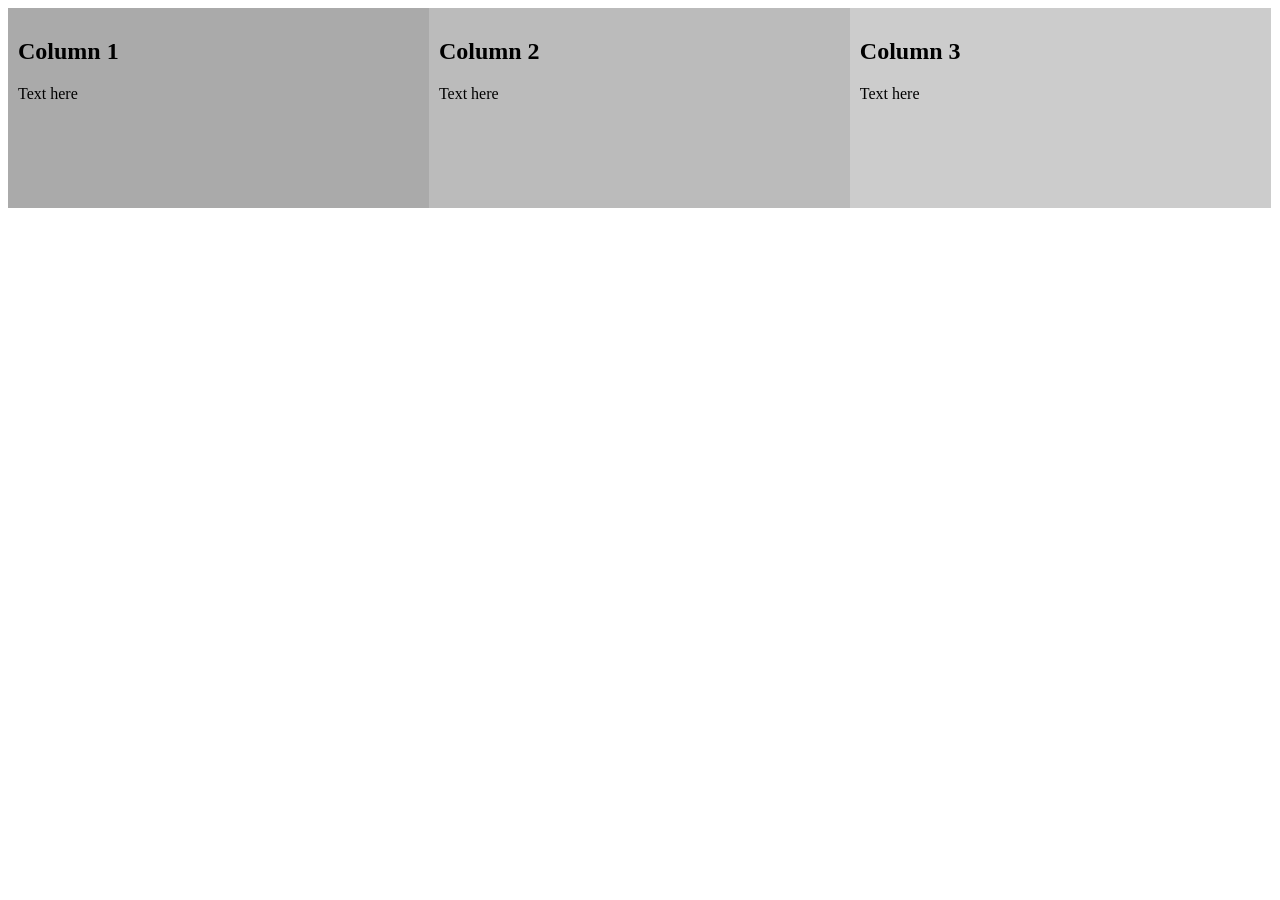
<file: index.html>
<!DOCTYPE html>
<html lang="en">
<head>
    <meta charset="UTF-8">
    <meta http-equiv="X-UA-Compatible" content="IE=edge">
    <meta name="viewport" content="width=device-width, initial-scale=1.0">
    <link rel="stylesheet" href="styles.css">
    <title>Document</title>
</head>
<body>
    <div class="row">
        <div class="column" id="box1">
            <h2>Column 1</h2>
            <p>Text here</p>
        </div>
        <div class="column" id="box2">
            <h2>Column 2</h2>
            <p>Text here</p>
        </div>
        <div class="column" id="box3">
            <h2>Column 3</h2>
            <p>Text here</p>
        </div>
    </div>
</body>
</html>
</file>
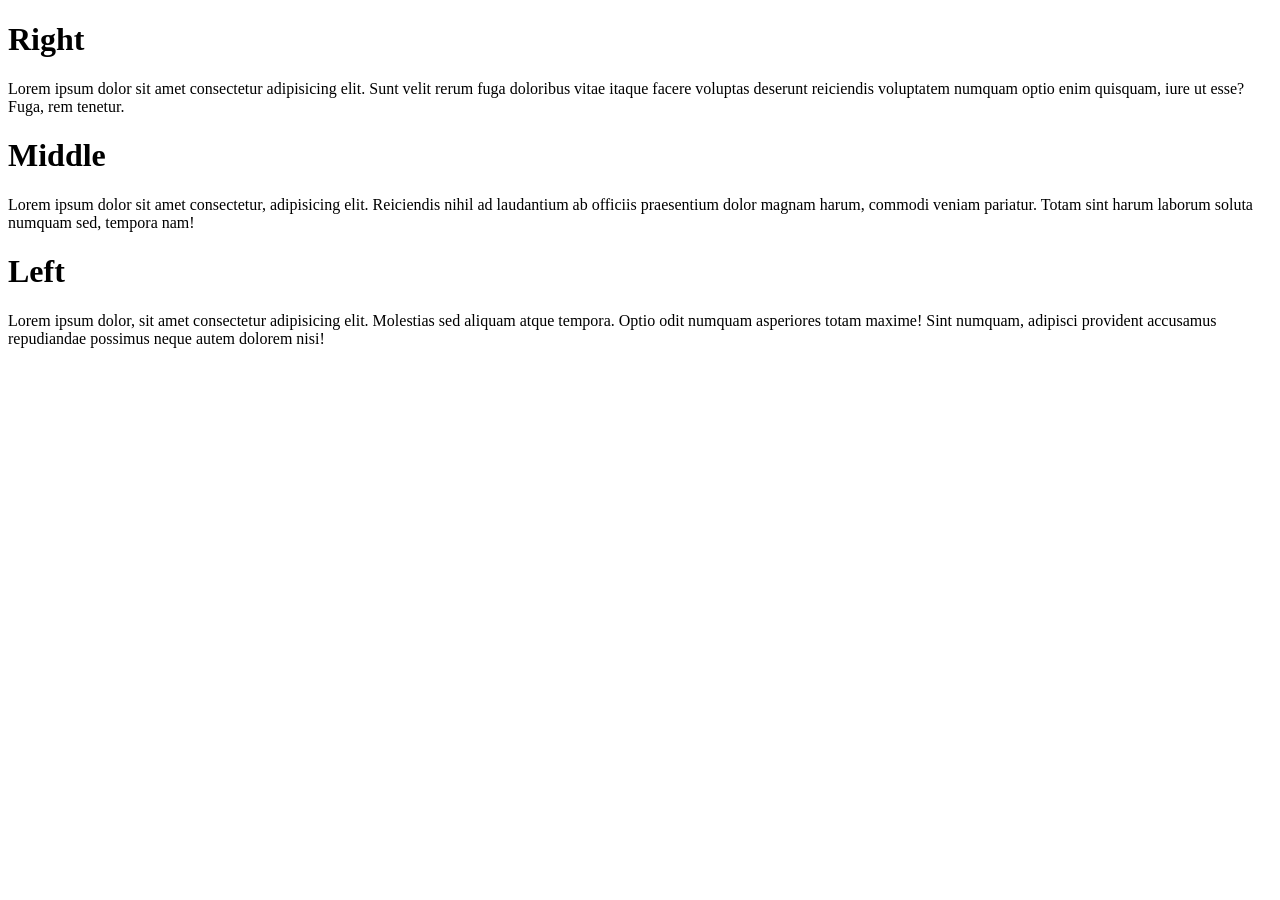
<file: home.html>
<!DOCTYPE html>
<html lang="en">
<head>
    <meta charset="UTF-8">
    <meta http-equiv="X-UA-Compatible" content="IE=edge">
    <meta name="viewport" content="width=device-width, initial-scale=1.0">
    <title>Document</title>
</head>
<body>
    <div class="row">
        <div class="column" id="right">
            <h1>Right</h1>
            <p>Lorem ipsum dolor sit amet consectetur adipisicing elit. Sunt velit rerum fuga doloribus vitae itaque facere voluptas deserunt reiciendis voluptatem numquam optio enim quisquam, iure ut esse? Fuga, rem tenetur.</p>
        </div>
        <div class="column" id="middle">
            <h1>Middle</h1>
            <p>Lorem ipsum dolor sit amet consectetur, adipisicing elit. Reiciendis nihil ad laudantium ab officiis praesentium dolor magnam harum, commodi veniam pariatur. Totam sint harum laborum soluta numquam sed, tempora nam!</p>
        </div>
        <div class="column" id="left">
            <h1>Left</h1>
            <p>Lorem ipsum dolor, sit amet consectetur adipisicing elit. Molestias sed aliquam atque tempora. Optio odit numquam asperiores totam maxime! Sint numquam, adipisci provident accusamus repudiandae possimus neque autem dolorem nisi!</p>
        </div>
    </div>
</body>
</html>
</file>
<file: styles.css>
* {
    box-sizing: border-box;
}

.column {
    float: left;
    width: 33.3%;
    padding: 10px;
    height: 200px;
}

.row::after {
    content: "";
    display: table;
    clear: both;
}

#box1 {
    background-color: #aaa;
}

#box2 {
    background-color: #bbb;
}

#box3 {
    background-color: #ccc;
}
</file>
